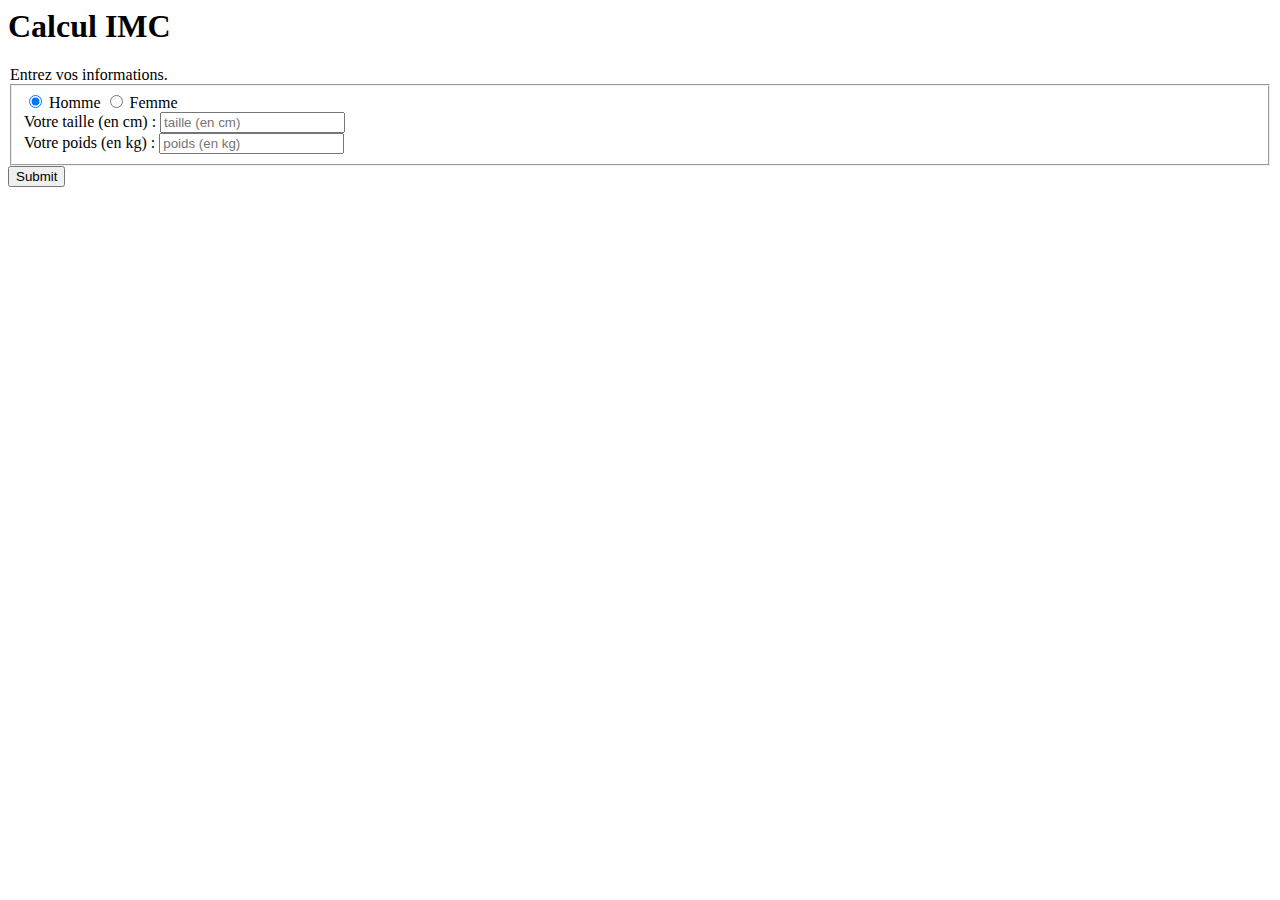
<file: chapitre 12/bmi/src/main/resources/templates/home.html>
<html>
	<head>
		<script th:src="@{/js/home.js}" type="text/javascript"></script>
		<link rel="stylesheet" th:href="@{/css/home.css}">
	</head>
	<body>
		<main>
			<section>
				<h1>Calcul IMC</h1>
				<form id="form">
					<legend>Entrez vos informations.</legend>
					<fieldset>
						<input type="radio" name="gender" value="male" id="male" checked required>
						<label for="male">Homme</label>
						<input type="radio" name="gender" value="female" id="female" required>
						<label for="female">Femme</label>
						<br>
						<label for="length">Votre taille (en cm) :</label>
						<input type="number" name="length" id="length" min="1" required placeholder="taille (en cm)">
						<br>
						<label for="weight">Votre poids (en kg) :</label>
						<input type="number" name="weigth" id="weight" min="1" required placeholder="poids (en kg)">
						<br>
					</fieldset>
					<input type="submit">
				</form>
			</section>
		</main>
	</body>
</html>
</file>
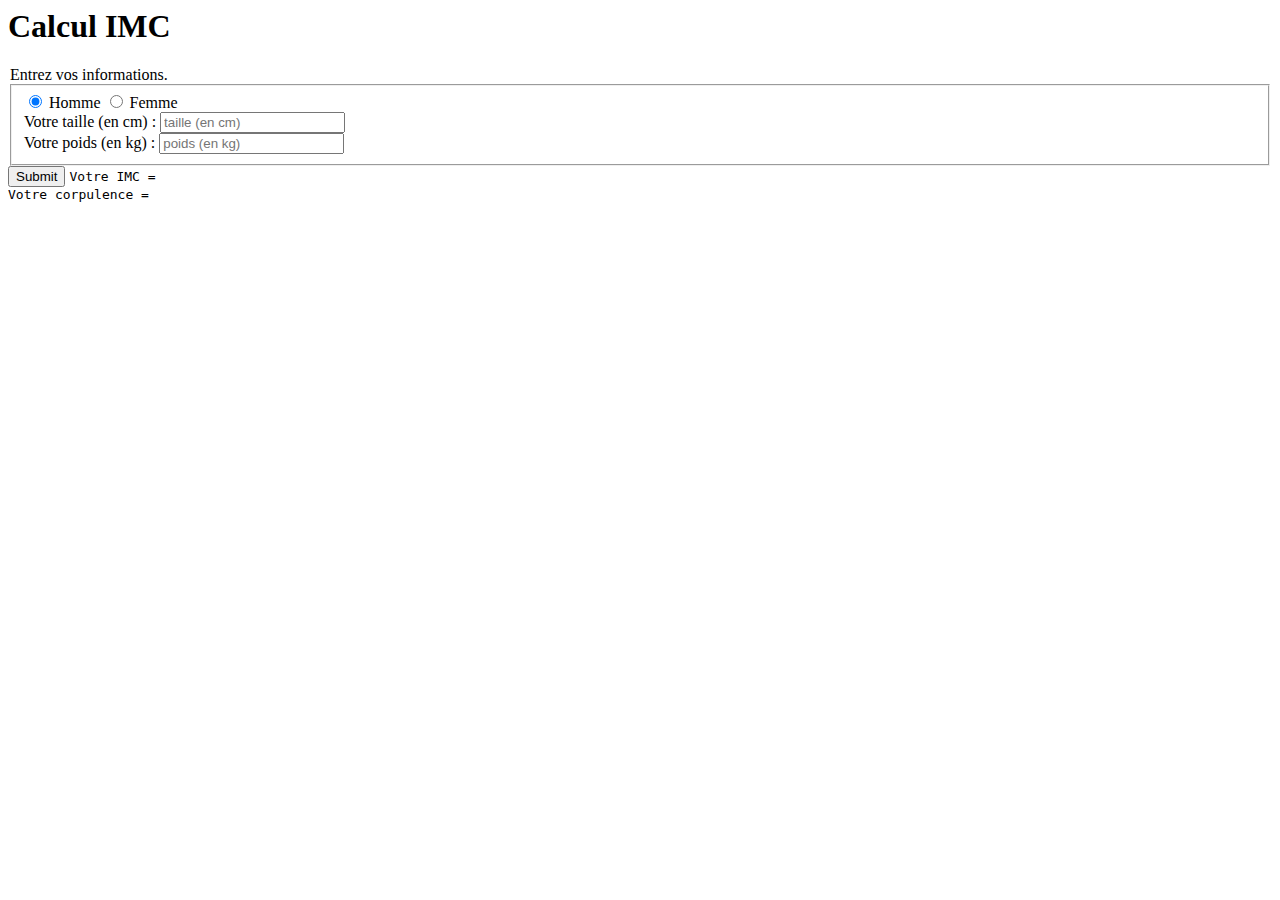
<file: chapitre 13/bmi/src/main/resources/templates/home.html>
<html>
	<head>
		<script th:src="@{/js/home.js}" type="text/javascript"></script>
		<link rel="stylesheet" th:href="@{/css/home.css}">
	</head>
	<body>
		<main>
			<section>
				<h1>Calcul IMC</h1>
				<form id="form">
					<legend>Entrez vos informations.</legend>
					<fieldset>
						<input type="radio" name="gender" value="male" id="male" checked required>
						<label for="male">Homme</label>
						<input type="radio" name="gender" value="female" id="female" required>
						<label for="female">Femme</label>
						<br>
						<label for="length">Votre taille (en cm) :</label>
						<input type="number" name="length" id="length" min="1" required placeholder="taille (en cm)">
						<br>
						<label for="weight">Votre poids (en kg) :</label>
						<input type="number" name="weigth" id="weight" min="1" required placeholder="poids (en kg)">
						<br>
					</fieldset>
					<input type="submit">
					<samp id="samp">
						Votre IMC = <output id="bmi" for="weight,length,gender"></output><br>
						Votre corpulence = <output id="corpulence" for="weight,length,gender"></output>
					</samp>					
				</form>
			</section>
		</main>
	</body>
</html>
</file>
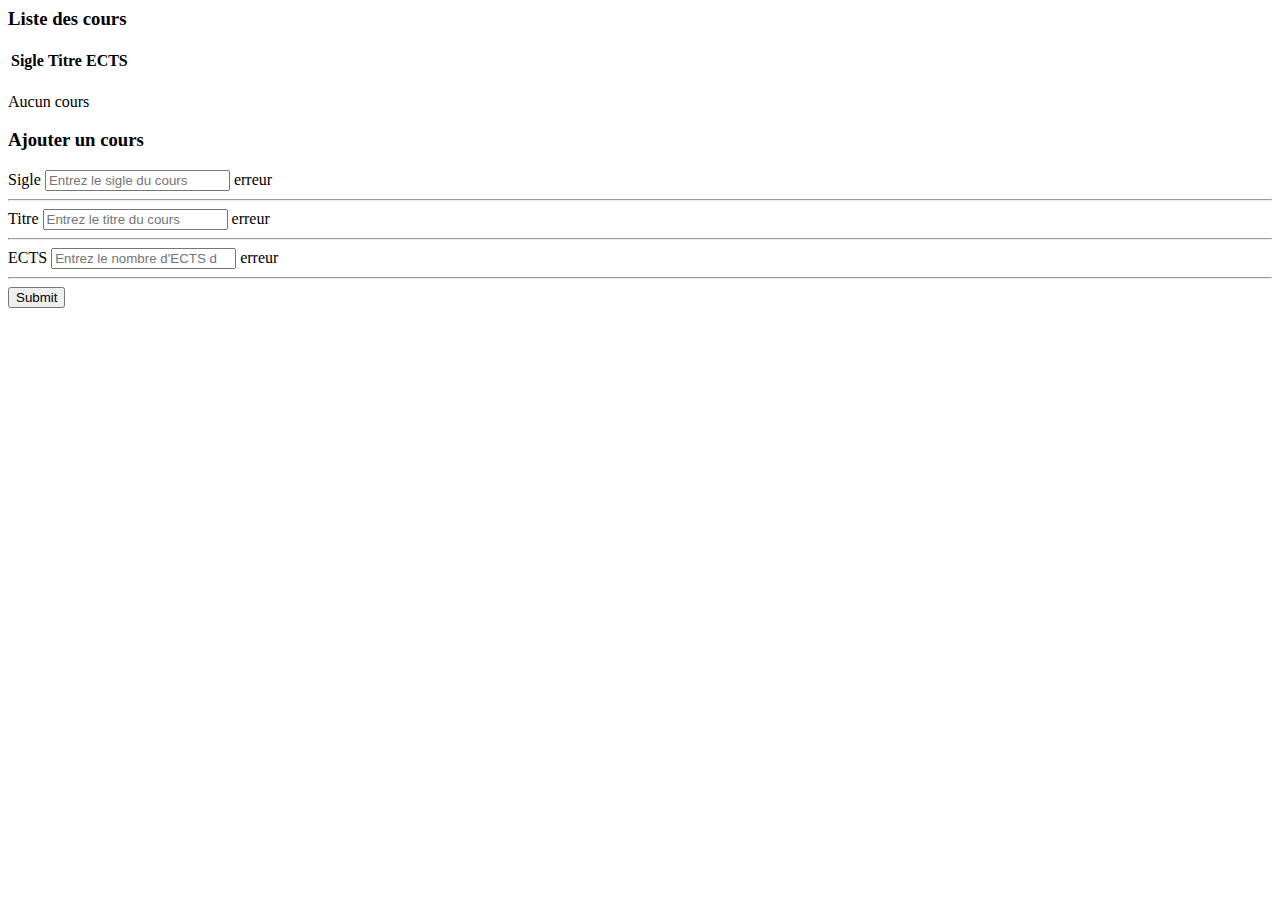
<file: chapitre 13/Pae/src/main/resources/templates/courses.html>
<html xmlns:th="http://www.thymeleaf.org"
	xmlns:layout="http://www.ultraq.net.nz/thymeleaf/layout"
	layout:decorate="~{layouts/base.html}">
	<head>
		<link rel="stylesheet" th:href="@{/css/courses.css}">
	</head>
	<body>
		<main layout:fragment="main">
			<section>
				<h3>Liste des cours</h3>
				<table th:unless="${courses.isEmpty()}">
					<thead>
						<tr>
							<th>Sigle</th>
							<th>Titre</th>
							<th>ECTS</th>
						</tr>
					</thead>
					<tbody>
						<tr th:each="course : ${courses}">
							<td >
								<a th:href="@{/courses/{courseId}/(courseId=${course.id})}" th:text="${course.id}"></a>
							</td>
							<td th:text="${course.label}"></td>
							<td th:text="${course.ects}"></td>
						</tr>
					</tbody>
				</table>
				<p th:if="${courses.isEmpty()}">Aucun cours</p>
			</section>
			<section>
				<h3>Ajouter un cours</h3>
				<form th:action="@{/courses}" th:object="${course}" method="POST">
					<label for="id">Sigle</label>
					<input name="id" type="text" minlength="4" maxlength="10" pattern="[A-Z][A-Z]{2,8}[0-9]" th:field="*{id}" th:errorclass="error" placeholder="Entrez le sigle du cours" required>
					<output for="id" name="id" th:errors="*{id}" class="error message">erreur</output>
					<hr>
					<label for="label">Titre</label>
					<input name="label" type="text" minlength="4" maxlength="50" pattern="[A-Z][a-z ]{2,47} [0-5]" th:field="*{label}" th:errorclass="error" placeholder="Entrez le titre du cours" required>
					<output for="label" name="label" th:errors="*{label}" class="error message">erreur</output>
					<hr>
					<label for="ects">ECTS</label>
					<input name="ects" type="number" th:field="*{ects}" th:errorclass="error" placeholder="Entrez le nombre d'ECTS du cours'" min="1" step="1" required>
					<output for="ects" name="ects" th:errors="*{ects}" class="error message">erreur</output>
					<hr>
					<input type="submit">
				</form>
			</section>
		</main>
	</body>
</html>
</file>
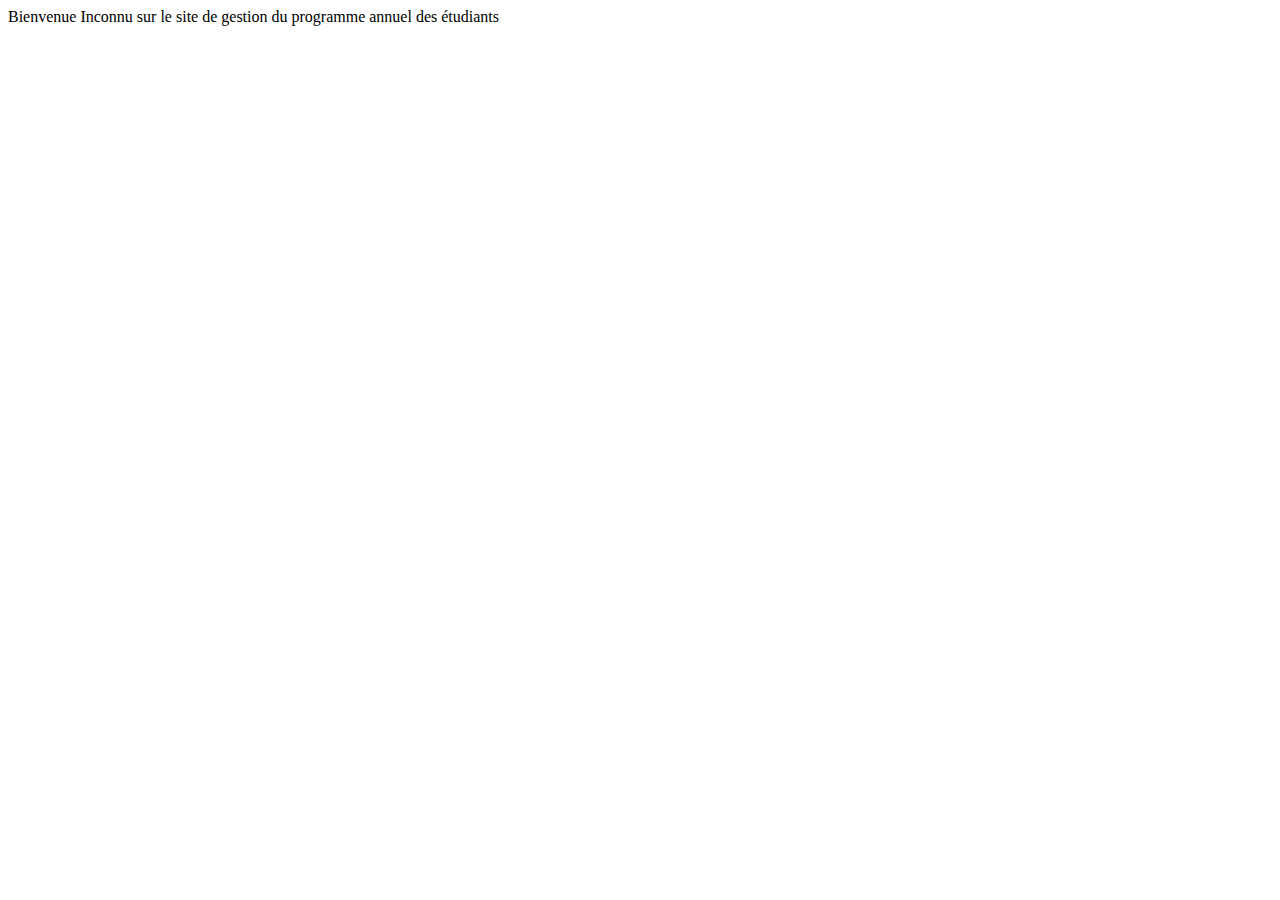
<file: chapitre 15/Pae/src/main/resources/templates/home.html>
<html xmlns:th="http://www.thymeleaf.org"
	xmlns:layout="http://www.ultraq.net.nz/thymeleaf/layout"
	layout:decorate="~{layouts/base.html}">
	<head>
		<link rel="stylesheet" th:href="@{/css/home.css}">
	</head>
	<body>
		<main layout:fragment="main">
			<section>
				<p>Bienvenue <span th:text="${username}">Inconnu</span> sur le site de gestion du programme annuel des étudiants</p>
			</section>
		</main>
	</body>
</html>
</file>
